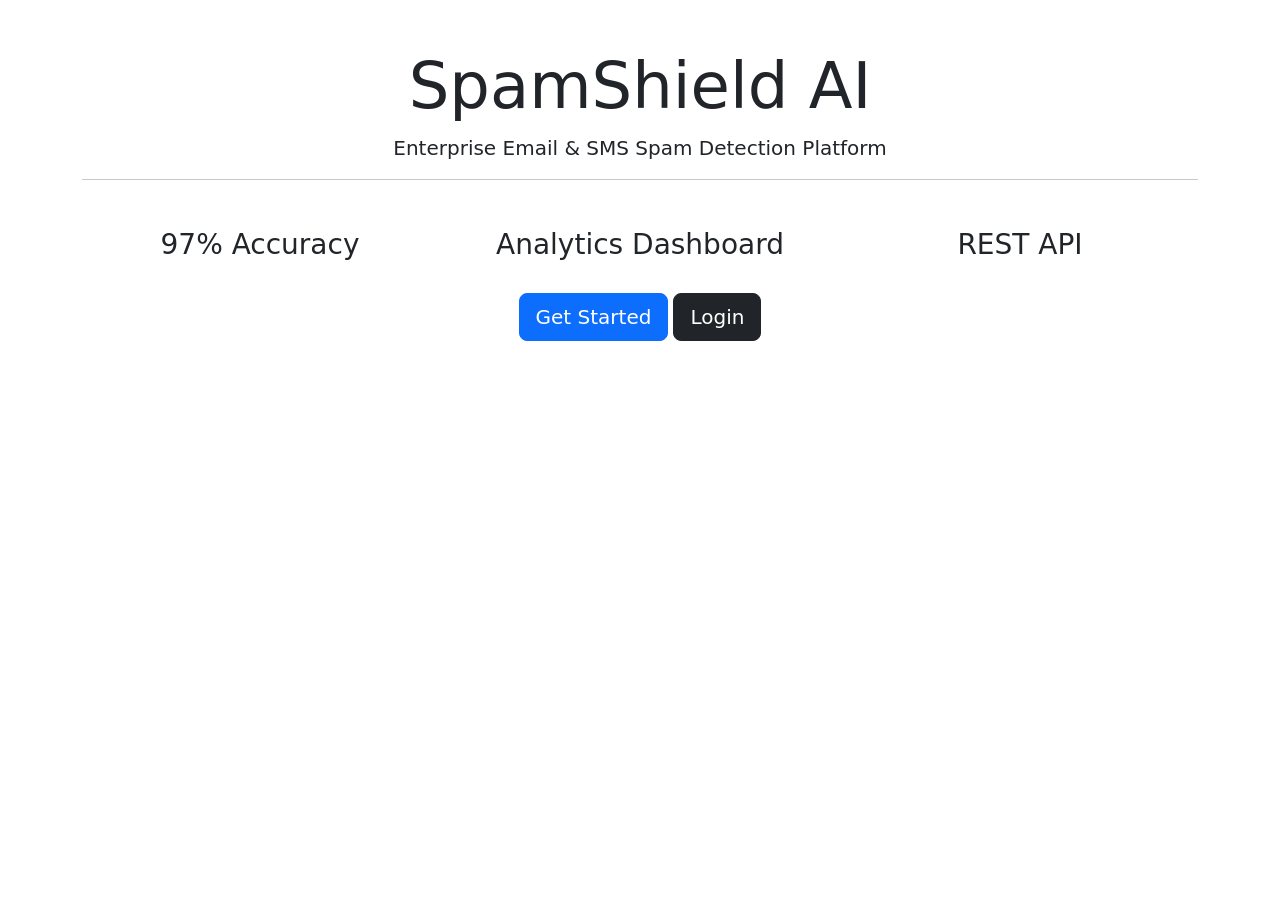
<file: NLP/SpamShield_AI_Using_NLP/SpamShield_AI_Using_NLP/templates/index.html>
<!DOCTYPE html>
<html>
<head>
<title>SpamShield AI</title>

<link href="https://cdn.jsdelivr.net/npm/bootstrap@5.3.2/dist/css/bootstrap.min.css" rel="stylesheet">
</head>

<body>

<div class="container text-center mt-5">

<h1 class="display-3">
SpamShield AI
</h1>

<p class="lead">
Enterprise Email & SMS Spam Detection Platform
</p>

<hr>

<div class="row mt-5">

<div class="col-md-4">
<h3>97% Accuracy</h3>
</div>

<div class="col-md-4">
<h3>Analytics Dashboard</h3>
</div>

<div class="col-md-4">
<h3>REST API</h3>
</div>

</div>

<br>

<a href="/register" class="btn btn-primary btn-lg">
Get Started
</a>

<a href="/login" class="btn btn-dark btn-lg">
Login
</a>

</div>

</body>
</html>
</file>
